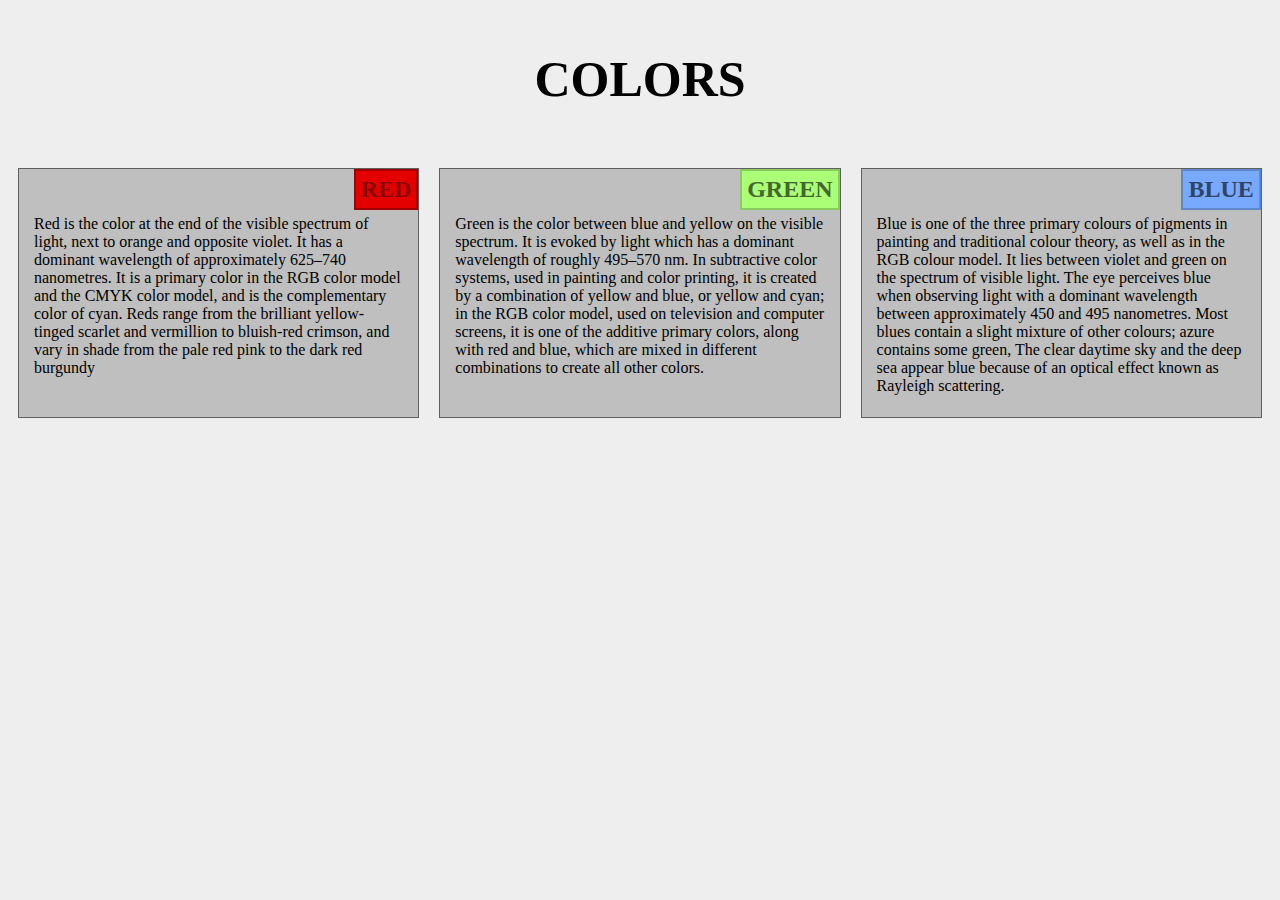
<file: module2/index.html>
<!DOCTYPE html>
<html>
<head>
     <meta charset="utf-8">
    <meta name="viewport" content="width=device-width, initial-scale=1">
	<link rel="stylesheet" href="style.css"/>
	<title>MODULE-2 ASSIGNMENT</title>
</head>	
<body>
<h1>COLORS</h1>
<div class="cl-lg-4 cl-md-6 cl-sm-12">
<section >
<h2 class="first">RED</h2>
<p>Red is the color at the end of the visible spectrum of light,
 next to orange and opposite violet. 
 It has a dominant wavelength of approximately 625–740 nanometres.
 It is a primary color in the RGB color model and the CMYK color model, 
 and is the complementary color of cyan. 
 Reds range from the brilliant yellow-tinged scarlet and vermillion to bluish-red crimson,
 and vary in shade from the pale red pink to the dark red burgundy</p>
</section>
</div>
<div class="cl-lg-4 cl-md-6 cl-sm-12">
<section >
<h2 class="second">GREEN</h2>
<P>Green is the color between blue and yellow on the visible spectrum.
 It is evoked by light which has a dominant wavelength of roughly 495–570 nm. 
 In subtractive color systems, used in painting and color printing, 
 it is created by a combination of yellow and blue, or yellow and cyan; 
 in the RGB color model, used on television and computer screens, 
 it is one of the additive primary colors, along with red and blue,
 which are mixed in different combinations to create all other colors.</P>
</section>
</div>
<div class="cl-lg-4 cl-md-12 cl-sm-12">
<section>
<h2  class="third" >BLUE</h2>
<P>
Blue is one of the three primary colours of pigments 
in painting and traditional colour theory, 
as well as in the RGB colour model. 
It lies between violet and green on the spectrum of visible light. 
The eye perceives blue when observing light with a dominant wavelength between approximately 450 and 495 nanometres. 
Most blues contain a slight mixture of other colours; azure contains some green,
The clear daytime sky and the deep sea appear blue because of an optical effect known as Rayleigh scattering.
</P>
</section>
</div>
</body>
</html>
</file>
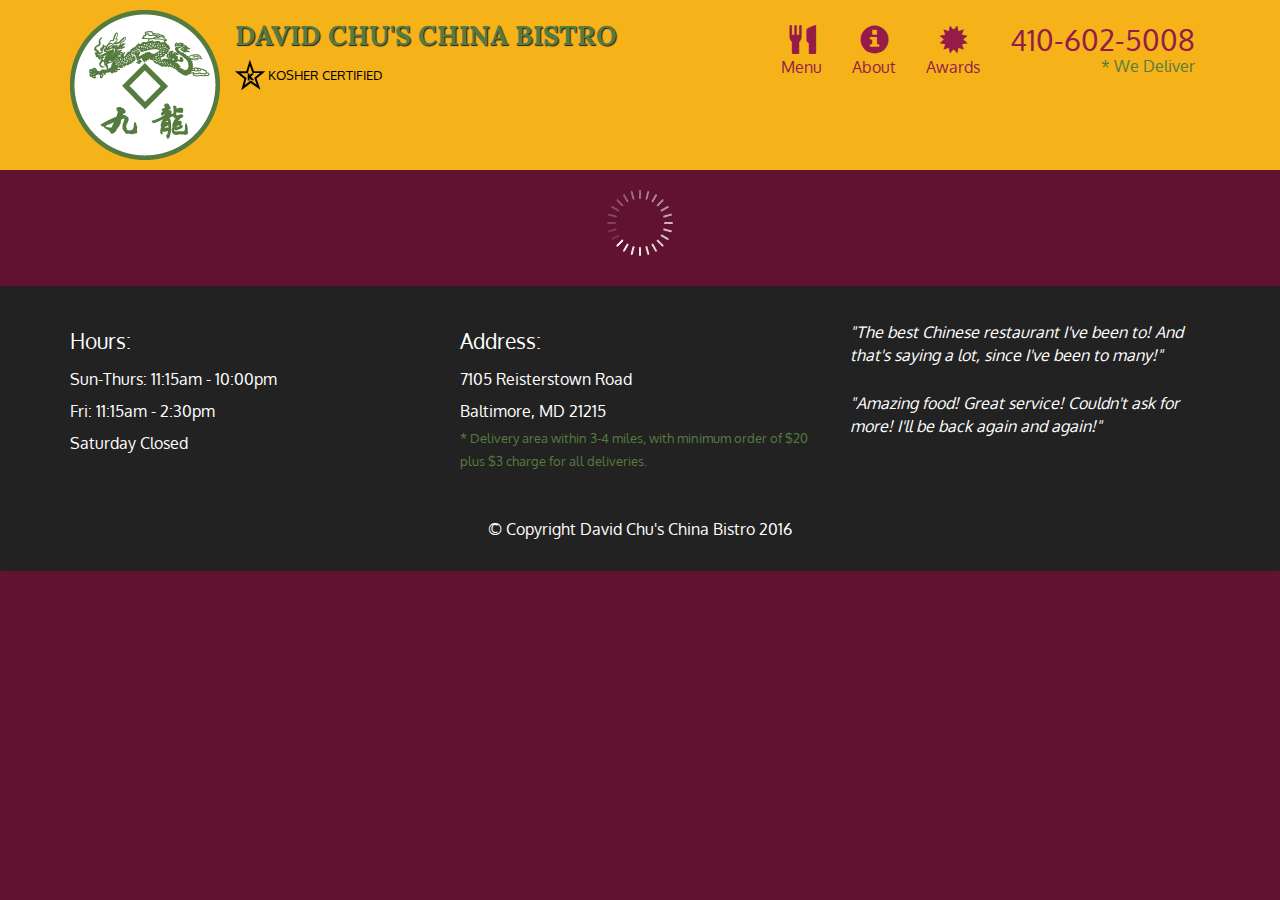
<file: module5/index.html>
<!doctype html>
<html lang="en">
  <head>
    <meta charset="utf-8">
    <meta http-equiv="X-UA-Compatible" content="IE=edge">
    <meta name="viewport" content="width=device-width, initial-scale=1">
    <title>David Chu's China Bistro</title>
    <link rel="stylesheet" href="css/bootstrap.min.css">
    <link rel="stylesheet" href="css/styles.css">
    <link href='https://fonts.googleapis.com/css?family=Oxygen:400,300,700' rel='stylesheet' type='text/css'>
    <link href='https://fonts.googleapis.com/css?family=Lora' rel='stylesheet' type='text/css'>
  </head>
<body>
  <header>
    <nav id="header-nav" class="navbar navbar-default">
      <div class="container">
        <div class="navbar-header">
          <a href="index.html" class="pull-left visible-md visible-lg">
            <div id="logo-img" alt="Logo image"></div>
          </a>

          <div class="navbar-brand">
            <a href="index.html"><h1>David Chu's China Bistro</h1></a>
            <p>
              <img src="images/star-k-logo.png" alt="Kosher certification">
              <span>Kosher Certified</span>
            </p>
          </div>

          <button id="navbarToggle" type="button" class="navbar-toggle collapsed" data-toggle="collapse" data-target="#collapsable-nav" aria-expanded="false">
            <span class="sr-only">Toggle navigation</span>
            <span class="icon-bar"></span>
            <span class="icon-bar"></span>
            <span class="icon-bar"></span>
          </button>
        </div>
        
        <div id="collapsable-nav" class="collapse navbar-collapse">
           <ul id="nav-list" class="nav navbar-nav navbar-right">
            <li id="navHomeButton" class="visible-xs active">
              <a href="index.html">
                <span class="glyphicon glyphicon-home"></span> Home</a>
            </li>
            <li id="navMenuButton">
              <a href="#" onclick="$dc.loadMenuCategories();">
                <span class="glyphicon glyphicon-cutlery"></span><br class="hidden-xs"> Menu</a>
            </li>
            <li>
              <a href="#">
                <span class="glyphicon glyphicon-info-sign"></span><br class="hidden-xs"> About</a>
            </li>
            <li>
              <a href="#">
                <span class="glyphicon glyphicon-certificate"></span><br class="hidden-xs"> Awards</a>
            </li>
            <li id="phone" class="hidden-xs">
              <a href="tel:410-602-5008">
                <span>410-602-5008</span></a><div>* We Deliver</div>
            </li>
          </ul><!-- #nav-list -->
        </div><!-- .collapse .navbar-collapse -->
      </div><!-- .container -->
    </nav><!-- #header-nav -->
  </header>

  <div id="call-btn" class="visible-xs">
    <a class="btn" href="tel:410-602-5008">
    <span class="glyphicon glyphicon-earphone"></span>
    410-602-5008
    </a>
  </div>
  <div id="xs-deliver" class="text-center visible-xs">* We Deliver</div>

  <div id="main-content" class="container"></div>

  <footer class="panel-footer">
    <div class="container">
      <div class="row">
        <section id="hours" class="col-sm-4">
          <span>Hours:</span><br>
          Sun-Thurs: 11:15am - 10:00pm<br>
          Fri: 11:15am - 2:30pm<br>
          Saturday Closed
          <hr class="visible-xs">
        </section>
        <section id="address" class="col-sm-4">
          <span>Address:</span><br>
          7105 Reisterstown Road<br>
          Baltimore, MD 21215
          <p>* Delivery area within 3-4 miles, with minimum order of $20 plus $3 charge for all deliveries.</p>
          <hr class="visible-xs">
        </section>
        <section id="testimonials" class="col-sm-4">
          <p>"The best Chinese restaurant I've been to! And that's saying a lot, since I've been to many!"</p>
          <p>"Amazing food! Great service! Couldn't ask for more! I'll be back again and again!"</p>
        </section>
      </div>
      <div class="text-center">&copy; Copyright David Chu's China Bistro 2016</div>
    </div>
  </footer>

  <!-- jQuery (Bootstrap JS plugins depend on it) -->
  <script src="js/jquery-2.1.4.min.js"></script>
  <script src="js/bootstrap.min.js"></script>
  <script src="js/ajax-utils.js"></script>
  <script src="js/script.js"></script>
</body>
</html>
</file>
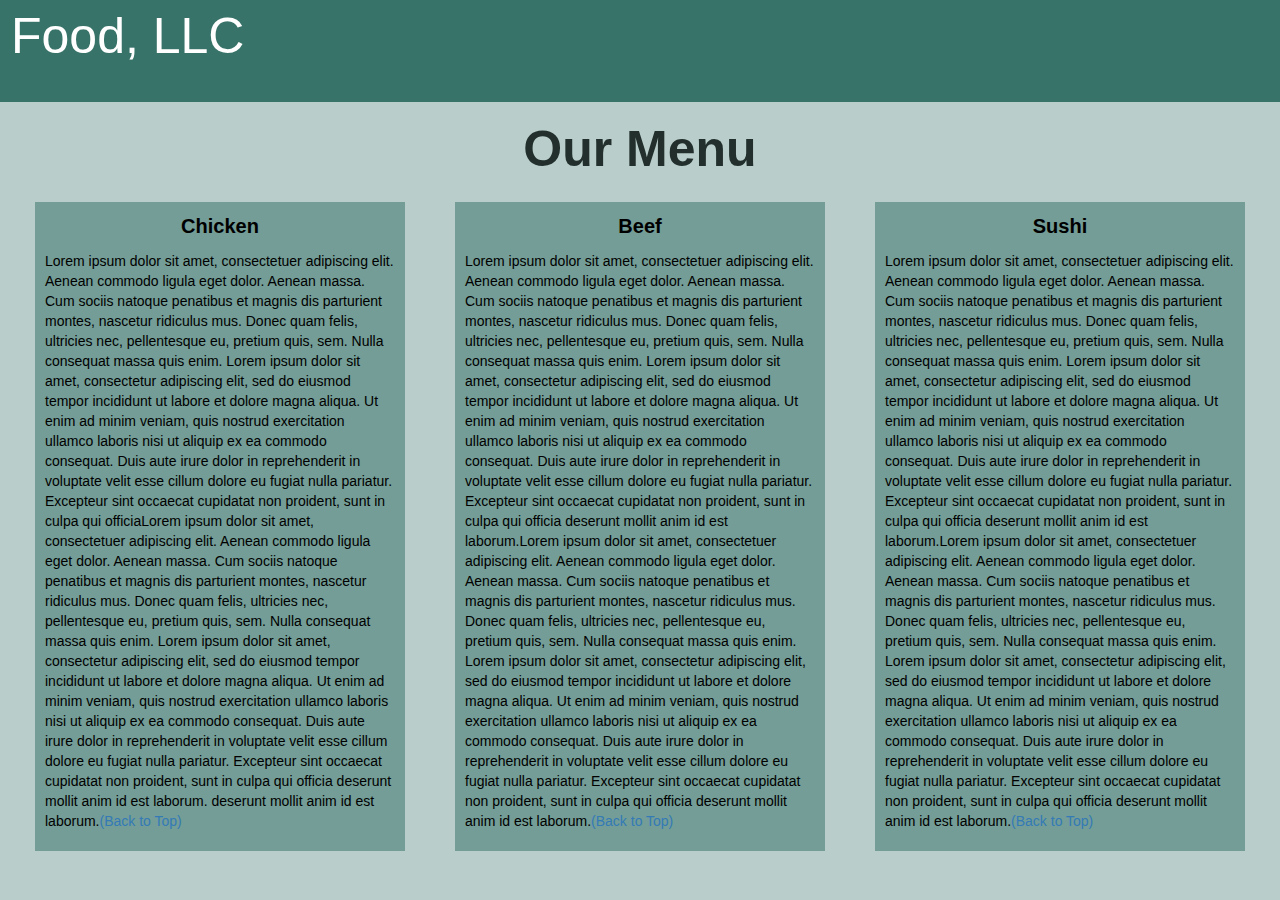
<file: module3/index1.html>
<!DOCTYPE html>
<html>
<head>

<title>MODULE-3 ASSIGNMENT</title>

  <meta name="viewport" content="width=device-width, initial-scale=1">
  <link rel="stylesheet" href="https://maxcdn.bootstrapcdn.com/bootstrap/3.3.7/css/bootstrap.min.css">
  <script src="https://ajax.googleapis.com/ajax/libs/jquery/3.3.1/jquery.min.js"></script>
  <script src="https://maxcdn.bootstrapcdn.com/bootstrap/3.3.7/js/bootstrap.min.js"></script>
  <link rel="stylesheet" type="text/css" href="css/style.css">

</head>

<body>


<nav class="navbar" id="top">
  <div class="container-fluid">

    <div class="navbar-header">
      <button type="button" class="navbar-toggle" data-toggle="collapse" data-target="#myNavbar">
        <span class="icon-bar"></span>
        <span class="icon-bar"></span>
        <span class="icon-bar"></span> 
      </button>
      <a class="navbar-brand" href="#">Food, LLC</a>
    </div>

    <div class="collapse" id="myNavbar">
      <ul class="nav navbar-nav visible-xs">
        <li><a class="menu-item" href="#">Chicken</a></li>
        <li><a class="menu-item" href="#">Beef</a></li> 
        <li><a class="menu-item" href="#">Sushi</a></li> 
      </ul>
    </div>

  </div>
</nav>

<h1 class="main-title">Our Menu</h1>



<div class="row">

  <div class="col-lg-4 col-md-6 col-sm-12">
    <div class="content-box">
      <p class="item-name">Chicken</p>
      <p>Lorem ipsum dolor sit amet, consectetuer adipiscing elit.
	  Aenean commodo ligula eget dolor. Aenean massa. Cum sociis natoque penatibus et magnis dis parturient montes, 
	  nascetur ridiculus mus. Donec quam felis, ultricies nec, pellentesque eu, pretium quis, sem. Nulla consequat massa quis enim. 
	  Lorem ipsum dolor sit amet, consectetur adipiscing elit, sed do eiusmod tempor incididunt ut labore et dolore magna aliqua. Ut enim ad minim veniam, 
	  quis nostrud exercitation ullamco laboris nisi ut aliquip ex ea commodo consequat.
	  Duis aute irure dolor in reprehenderit in voluptate velit esse cillum dolore eu fugiat nulla pariatur.
	  Excepteur sint occaecat cupidatat non proident, sunt in culpa qui officiaLorem ipsum dolor sit amet, consectetuer adipiscing elit. Aenean commodo ligula eget dolor. Aenean massa. 
	  Cum sociis natoque penatibus et magnis dis parturient montes,
	  nascetur ridiculus mus. Donec quam felis, ultricies nec, pellentesque eu, pretium quis, sem. Nulla consequat massa quis enim. Lorem ipsum dolor sit amet, consectetur adipiscing elit, 
	  sed do eiusmod tempor incididunt ut labore et dolore magna aliqua.
	  Ut enim ad minim veniam, quis nostrud exercitation ullamco laboris nisi ut aliquip ex ea commodo consequat. Duis aute irure dolor in reprehenderit in voluptate velit esse cillum dolore eu fugiat nulla pariatur. 
	  Excepteur sint occaecat cupidatat non proident, 
	  sunt in culpa qui officia deserunt mollit anim id est laborum.
	  deserunt mollit anim id est laborum.<a href="#top">(Back to Top)</a></p>
    </div>
  </div>

  <div class="col-lg-4 col-md-6 col-sm-12">
    <div class="content-box">
      <p class="item-name">Beef</p>
      <p>Lorem ipsum dolor sit amet, consectetuer adipiscing elit.
	  Aenean commodo ligula eget dolor. Aenean massa. 
	  Cum sociis natoque penatibus et magnis dis parturient montes, 
	  nascetur ridiculus mus. Donec quam felis, ultricies nec, pellentesque eu, pretium
	  quis, sem. Nulla consequat massa quis enim. Lorem ipsum dolor sit amet, consectetur adipiscing elit, sed do eiusmod tempor incididunt ut labore et dolore magna aliqua. 
	  Ut enim ad minim veniam, quis nostrud exercitation ullamco laboris nisi ut aliquip ex ea commodo consequat. Duis aute 
	  irure dolor in reprehenderit in voluptate velit esse cillum dolore eu fugiat nulla pariatur. Excepteur sint occaecat cupidatat non proident,
	  sunt in culpa qui officia deserunt mollit anim id est laborum.Lorem ipsum dolor sit amet, consectetuer adipiscing elit. Aenean commodo ligula eget dolor. Aenean massa. Cum sociis natoque 
	  penatibus et magnis dis parturient montes, nascetur ridiculus mus. 
	  Donec quam felis, ultricies nec, pellentesque eu, pretium quis, sem. Nulla consequat massa quis enim.
	  Lorem ipsum dolor sit amet, consectetur adipiscing elit, sed do eiusmod tempor incididunt ut labore et dolore magna aliqua. Ut enim ad minim veniam, 
	  quis nostrud exercitation ullamco laboris nisi ut aliquip ex ea commodo consequat. Duis aute irure dolor in reprehenderit in voluptate velit esse cillum dolore eu fugiat nulla pariatur. 
	  Excepteur sint occaecat cupidatat non proident, sunt in culpa qui officia deserunt mollit anim id est laborum.<a href="#top">(Back to Top)</a></p>
    </div>
  </div>


  <div class="col-lg-4 col-md-12 col-sm-12">
    <div class="content-box">
      <p class="item-name">Sushi</p>
      <p>
	  Lorem ipsum dolor sit amet, consectetuer adipiscing elit. 
	  Aenean commodo ligula eget dolor. Aenean massa. 
	  Cum sociis natoque penatibus et magnis dis parturient montes, 
	  nascetur ridiculus mus. Donec quam felis, ultricies nec, pellentesque eu, 
	  pretium quis, sem. Nulla consequat massa quis enim. Lorem ipsum dolor sit amet,
	  consectetur adipiscing elit, sed do eiusmod tempor incididunt ut labore et 
	  dolore magna aliqua. Ut enim ad minim veniam, quis nostrud exercitation ullamco
	  laboris nisi ut aliquip ex ea commodo consequat. Duis aute irure dolor
	  in reprehenderit in voluptate velit esse cillum dolore eu fugiat nulla pariatur. 
	  Excepteur sint occaecat cupidatat non proident,
	  sunt in culpa qui officia deserunt mollit anim id est 
	  laborum.Lorem ipsum dolor sit amet, consectetuer adipiscing elit.
	  Aenean commodo ligula eget dolor. Aenean massa. Cum sociis natoque 
	  penatibus et magnis dis parturient montes, nascetur ridiculus mus. 
	  Donec quam felis, ultricies nec, pellentesque eu, pretium quis, sem. 
	  Nulla consequat massa quis enim. Lorem ipsum dolor sit amet, consectetur adipiscing
	  elit, sed do eiusmod tempor incididunt ut labore et dolore magna aliqua. 
	  Ut enim ad minim veniam, quis nostrud exercitation ullamco laboris nisi ut
	  aliquip ex ea commodo consequat. Duis aute irure dolor in reprehenderit in 
	  voluptate velit esse cillum dolore eu fugiat nulla pariatur. Excepteur sint occaecat cupidatat non proident, sunt in culpa qui officia deserunt mollit anim
	  id est laborum.<a href="#top">(Back to Top)</a></p>
    </div>
  </div>

</div>


</body>
</html>
</file>
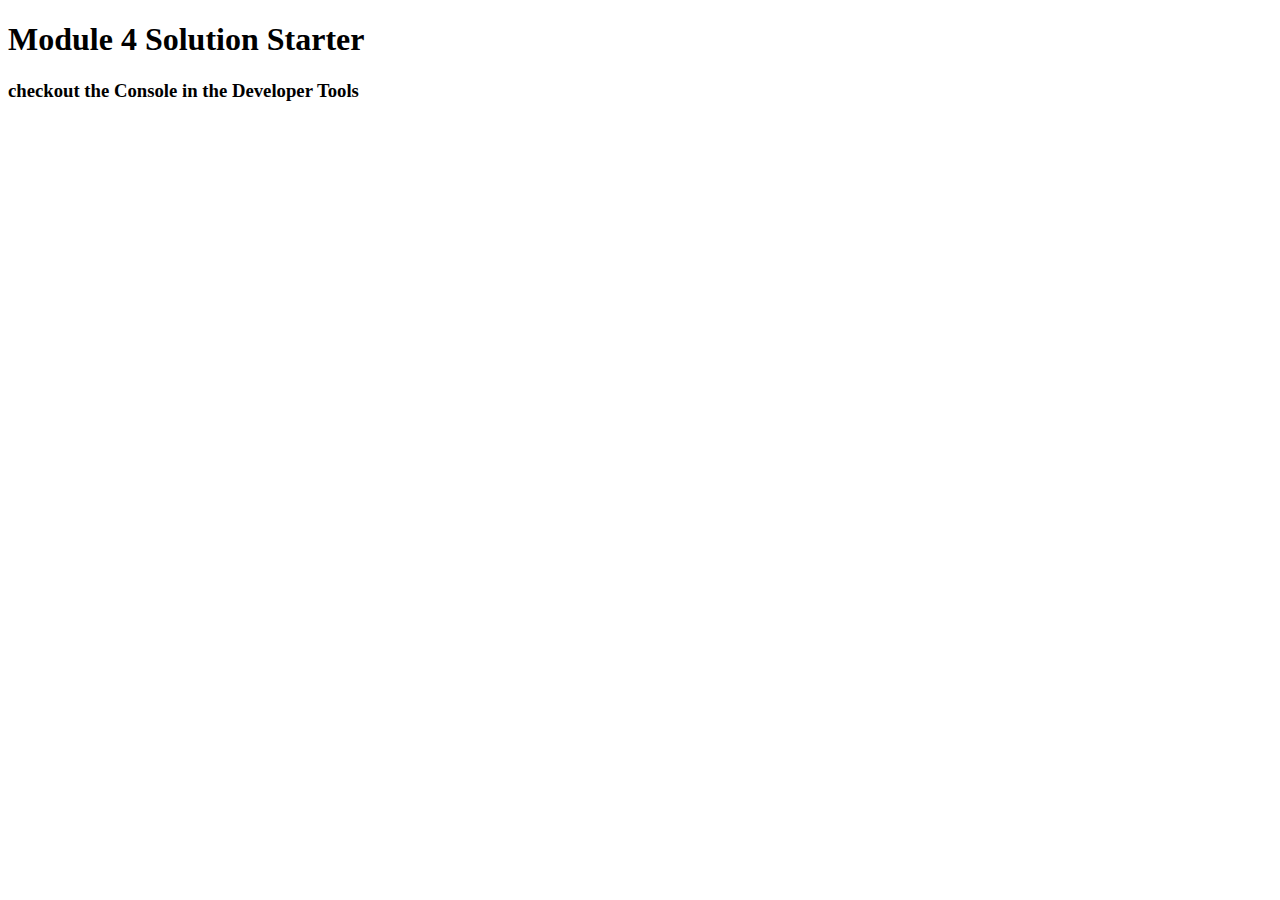
<file: module4/index4.html>
<!DOCTYPE html>
<html>
<head>
  <meta charset="utf-8">
  <title>Module 4 Solution Starter</title>
  <script src="SpeakHello.js"></script>
  <script src="SpeakGoodBye.js"></script>
  <script src="script.js"></script>
</head>
<body>
  <h1>Module 4 Solution Starter</h1>
  <h3> checkout the Console in the Developer Tools</h3>
</body>
</html>
</file>
<file: module2/style.css>
*
{
box-sizing:border-box;
}

h1
{
	text-align:center;
	margin:50px;
	color:#000000;
	font-size:50px;
}
body
{
	background-color:#EEEEEE;
}	
h2
{
   float:right;   
   padding:5px;
   margin:0;
}
p
{
	clear:right;
	margin:10px;
	padding:5px;
}	
section
{
	background-color:#BFBFBF;
	border:1px solid #5F5F5F;
	margin:10px;
	height:250px;
	overflow:auto;
}	
h2.first
{
	border:2px solid #A00000;
	color:#890000;
	background-color:#E50000;
}
h2.second
{
	border:2px solid #88CC5F;
	color:#44662F;
	background-color:#AAFF77;
}
h2.third
{
	border:2px solid #5F88CC;
	color:#2F4466;
	background-color:#77AAFF;
}
@media (min-width:992px)
{
	.cl-lg-1,.cl-lg-2,.cl-lg-3,.cl-lg-4,.cl-lg-5,.cl-lg-6,.cl-lg-7,.cl-lg-8,.cl-lg-9,.cl-lg-10,.cl-lg-11,.cl-lg-12
	{
		float:left;
    }	
	  
    .cl-lg-1 {
        width: 8.33%;
    }
    .cl-lg-2 {
        width: 16.66%;
    }
    .cl-lg-3 {
        width: 25%;
    }
    .cl-lg-4 {
        width: 33.33%;
    }
    .cl-lg-5 {
        width: 41.66%;
    }
    .cl-lg-6 {
        width: 50%;
    }
    .cl-lg-7 {
        width: 58.33%;
    }
    .cl-lg-8 {
        width: 66.66%;
    }
    .cl-lg-9 {
        width: 74.99%;
    }
    .cl-lg-10 {
        width: 83.33%;
    }
    .cl-lg-11 {
        width: 91.66%;
    }
    .cl-lg-12 {
        width: 100%;
    }
}
@media (min-width:768px) and (max-width:991px)
{ 
    .cl-md-1,.cl-md-2,.cl-md-3,.cl-md-4,.cl-md-5,.cl-md-6,.cl-md-7,.cl-md-8,.cl-md-9,.cl-md-10,.cl-md-11,.cl-md-12
	{
		float:left;
    }	
    .cl-md-11 
	{
        width: 8.33%;
    }
    .cl-md-2 
	{
        width: 16.66%;
    }
    .cl-md-3 
	{
        width: 25%;
    }
    .cl-md-4 
	{
        width: 33.33%;
    }
    .cl-md-5
	{
        width: 41.66%;
    }
    .cl-md-6 
	{
        width: 50%;
    }
    .cl-md-7 
	{
        width: 58.33%;
    }
    .cl-md-8 
	{
        width: 66.66%;
    }
    .cl-md-9
	{
        width: 74.99%;
    }
    .cl-md-10 
	{
        width: 83.33%;
    }
    .cl-md-11
	{
        width: 91.66%;
    }
    .cl-md-12
	{
        width: 100%;
    }	
	
    	
}
@media (max-width:767px)
{
	.cl-sm-1,.cl-sm-2,.cl-sm-3,.cl-sm-4,.cl-sm-5,.cl-sm-6,.cl-sm-7,.cl-sm-8,.cl-sm-9,.cl-sm-10,.cl-sm-11,.cl-sm-12
	{
		float:left;
    }	
    	
	.cl-sm-1 {
        width: 8.33%;
    }
    .cl-sm-2 {
        width: 16.66%;
    }
    .cl-sm-3 {
        width: 25%;
    }
    .cl-sm-4 {
        width: 33.33%;
    }
    .cl-sm-5 {
        width: 41.66%;
    }
    .cl-sm-6 {
        width: 50%;
    }
    .cl-sm-7 {
        width: 58.33%;
    }
    .cl-sm-8 {
        width: 66.66%;
    }
    .cl-sm-9 {
        width: 74.99%;
    }
    .cl-sm-10 {
        width: 83.33%;
    }
    .cl-sm-11 {
        width: 91.66%;
    }
    .cl-sm-12 {
        width:100%;
	}
}
</file>
<file: module5/css/styles.css>
body {
  font-size: 16px;
  color: #fff;
  background-color: #61122f;
  font-family: 'Oxygen', sans-serif;
}

/** HEADER **/
#header-nav {
  background-color: #f6b319;
  border-radius: 0;
  border: 0;
}

#logo-img {
  background: url('../images/restaurant-logo_large.png') no-repeat;
  width: 150px;
  height: 150px;
  margin: 10px 15px 10px 0;
}

.navbar-brand {
  padding-top: 25px;
}
.navbar-brand h1 { /* Restaurant name */
  font-family: 'Lora', serif;
  color: #557c3e;
  font-size: 1.5em;
  text-transform: uppercase;
  font-weight: bold;
  text-shadow: 1px 1px 1px #222;
  margin-top: 0;
  margin-bottom: 0;
  line-height: .75;
}
.navbar-brand a:hover, .navbar-brand a:focus {
  text-decoration: none;
}
.navbar-brand p { /* Kosher cert */
  color: #000;
  text-transform: uppercase;
  font-size: .7em;
  margin-top: 15px;
}
.navbar-brand p span { /* Star-K */
  vertical-align: middle;
}

#nav-list {
  margin-top: 10px;
}
#nav-list a {
  color: #951C49;
  text-align: center;
}
#nav-list a:hover {
  background: #E7E7E7;
}
#nav-list a span {
  font-size: 1.8em;
}

#phone {
  margin-top: 5px;
}
#phone a { /* Phone number */
  text-align: right;
  padding-bottom: 0;
}
#phone div { /* We Deliver */
  color: #557c3e;
  text-align: right;
  padding-right: 15px;
}

.navbar-header button.navbar-toggle, .navbar-header .icon-bar {
  border: 1px solid #61122f;
}
.navbar-header button.navbar-toggle {
  clear: both;
  margin-top: -30px;
}
/* END HEADER */

/* FOOTER */
.panel-footer {
  margin-top: 30px;
  padding-top: 35px;
  padding-bottom: 30px;
  background-color: #222;
  border-top: 0;
}
.panel-footer div.row {
  margin-bottom: 35px;
}
#hours, #address {
  line-height: 2;
}
#hours > span, #address > span {
  font-size: 1.3em;
}
#address p {
  color: #557c3e;
  font-size: .8em;
  line-height: 1.8;
}
#testimonials {
  font-style: italic;
}
#testimonials p:nth-child(2) {
  margin-top: 25px;
}
/* END FOOTER */



/* HOME PAGE */
.container .jumbotron {
  box-shadow: 0 0 50px #3F0C1F;
  border: 2px solid #3F0C1F;
}

#menu-tile, #specials-tile, #map-tile {
  height: 250px;
  width: 100%;
  margin-bottom: 15px;
  position: relative;
  border: 2px solid #3F0C1F;
  overflow: hidden;
}
#menu-tile:hover, #specials-tile:hover, #map-tile:hover {
  box-shadow: 0 1px 5px 1px #cccccc;
}
#menu-tile {
  background: url('../images/menu-tile.jpg') no-repeat;
  background-position: center;
}
#specials-tile {
  background: url('../images/specials-tile.jpg') no-repeat;
  background-position: center;
}
#menu-tile span, #specials-tile span, #map-tile span {
  position: absolute;
  bottom: 0;
  right: 0;
  width: 100%;
  text-align: center;
  font-size: 1.6em;
  text-transform: uppercase;
  background-color: #000;
  color: #fff;
  opacity: .8;
}
/* END HOME PAGE */

/* MENU CATEGORIES PAGE */
.category-tile { 
  position: relative;
  border: 2px solid #3F0C1F;
  overflow: hidden;
  width: 200px;
  height: 200px;
  margin: 0 auto 15px;
}
.category-tile span {
  position: absolute;
  bottom: 0;
  right: 0;
  width: 100%;
  text-align: center;
  font-size: 1.2em;
  text-transform: uppercase;
  background-color: #000;
  color: #fff;
  opacity: .8;
}
.category-tile:hover {
  box-shadow: 0 1px 5px 1px #cccccc;
}

#menu-categories-title + div {
  margin-bottom: 50px;
}
/* END MENU CATEGORIES PAGE */

/* SINGLE CATEGORY PAGE */
.menu-item-tile {
  margin-bottom: 25px;
}
.menu-item-tile hr {
  width: 80%;
}
.menu-item-tile .menu-item-price {
  font-size: 1.1em;
  text-align: right;
  margin-top: -15px;
  margin-right: -15px;
}
.menu-item-tile .menu-item-price span {
  font-size: .6em;
}
.menu-item-photo {
  position: relative;
  border: 2px solid #3F0C1F; 
  overflow: hidden;
  padding: 0;
  margin-right: -15px;
  margin-left: auto;
  margin-bottom: 20px;
  max-width: 250px;
}
.menu-item-photo div {
  position: absolute;
  bottom: 0;
  right: 0;
  width: 80px;
  background-color: #557c3e;
  text-align: center;
}
.menu-item-description {
  padding-right: 30px;
}
h3.menu-item-title {
  margin: 0 0 10px;
}
.menu-item-details {
  font-size: .9em;
  font-style: italic;
}
/* END SINGLE CATEGORY PAGE */


/********** Large devices only **********/
@media (min-width: 1200px) {
  .container .jumbotron {
    background: url('../images/jumbotron_1200.jpg') no-repeat;
    height: 675px;
  }
}

/********** Medium devices only **********/
@media (min-width: 992px) and (max-width: 1199px) {
  /* Header */
  #logo-img {
    background: url('../images/restaurant-logo_medium.png') no-repeat;
    width: 100px;
    height: 100px;
    margin: 5px 5px 5px 0;
  }
  /* End Header */

  /* Home Page */
  .container .jumbotron {
    background: url('../images/jumbotron_992.jpg') no-repeat;
    height: 558px;
  }
  /* End Home Page */
}

/********** Small devices only **********/
@media (min-width: 768px) and (max-width: 991px) {
  /* Home Page */
  .container .jumbotron {
    background: url('../images/jumbotron_768.jpg') no-repeat;
    height: 432px;
  }
  /* End Home Page */
}

/********** Extra small devices only **********/
@media (max-width: 767px) {
  /* Header */
  .navbar-brand {
    padding-top: 10px;
    height: 80px;
  }
  .navbar-brand h1 { /* Restaurant name */
    padding-top: 10px;
    font-size: 5vw; /* 1vw = 1% of viewport width */
  }
  .navbar-brand p { /* Kosher cert */
    font-size: .6em;
    margin-top: 12px;
  }
  .navbar-brand p img { /* Star-K */
    height: 20px;
  }

  #collapsable-nav a { /* Collapsed nav menu text */
    font-size: 1.2em;
  }
  #collapsable-nav a span { /* Collapsed nav menu glyph */
    font-size: 1em;
    margin-right: 5px;
  }

  #call-btn > a {
    font-size: 1.5em;
    display: block;
    margin: 0 20px;
    padding: 10px;
    border: 2px solid #fff;
    background-color: #f6b319;
    color: #951c49;
  }
  #xs-deliver {
    margin-top: 5px;
    font-size: .7em;
    letter-spacing: .1em;
    text-transform: uppercase;
  }
  /* End Header */

  /* Footer */
  .panel-footer section {
    margin-bottom: 30px;
    text-align: center;
  }
  .panel-footer section:nth-child(3) {
    margin-bottom: 0; /* margin already exists on the whole row */
  }
  .panel-footer section hr {
    width: 50%;
  }
  /* End Footer */

  /* Home Page */
  .container .jumbotron {
    margin-top: 30px;
    padding: 0;
  }
  #menu-tile, #specials-tile {
    width: 360px;
    margin: 0 auto 15px;
  }

  .menu-item-photo {
    margin-right: auto;
  }
  .menu-item-tile .menu-item-price {
    text-align: center;
  }
  .menu-item-description {
    text-align: center;;
  }
}


/********** Super extra small devices Only :-) (e.g., iPhone 4) **********/
@media (max-width: 479px) {
  /* Header */
  .navbar-brand h1 { /* Restaurant name */
    padding-top: 5px;
    font-size: 6vw;
  }
  /* End Header */
  
  /* Home page */
  #menu-tile, #specials-tile {
    width: 280px;
    margin: 0 auto 15px;
  }

  .col-xxs-12 {
    position: relative;
    min-height: 1px;
    padding-right: 15px;
    padding-left: 15px;
    float: left;
    width: 100%;
  }
}
</file>
<file: module3/css/style.css>
body
{
	background-color:#B9CECA;
}
.container-fluid
{
	margin: 0;
	padding: 0;
}

.navbar
{
	border-radius: 0px;
	background-color:#377369;
}

.navbar-brand
{
  font-size: 50px;
  color: white;
  padding: 25px;
  height:100px
}
.nav
{
	margin: 0;
	padding: 0;
}

.navbar-nav
{
  font-size: 25px;
  text-align: center;
  margin: 0;
  padding: 0;
}

.navbar-toggle
{
	border: 2px solid #1B3934;
	margin-right: 25px;
}

.icon-bar
{
	background-color:#1B3934;
}


.main-title
{
  margin-bottom: 15px;
  text-align: center;
  color:#222F2D;
  font-size: 50px;
  font-weight: bold;
}

li
{
	box-sizing: border-box;
	width: 100%;
}

.menu-item{
	padding: 0;
	margin: 0;
	width: 100%;
	background-color:#739D96;
	border-bottom: 1px solid black;
	color: black;
	display: block;
}
.row
{
	margin: 10px;
}

.content-box
{
	margin: 10px;
	width: auto;
	height: auto;
	color: black;
	background-color:#739D96;
	font-family:sans-serif;
	padding:10px;
}

.item-name
{
	text-align: center;
	font-size: 20px;
	font-weight: bold;
}
</file>
